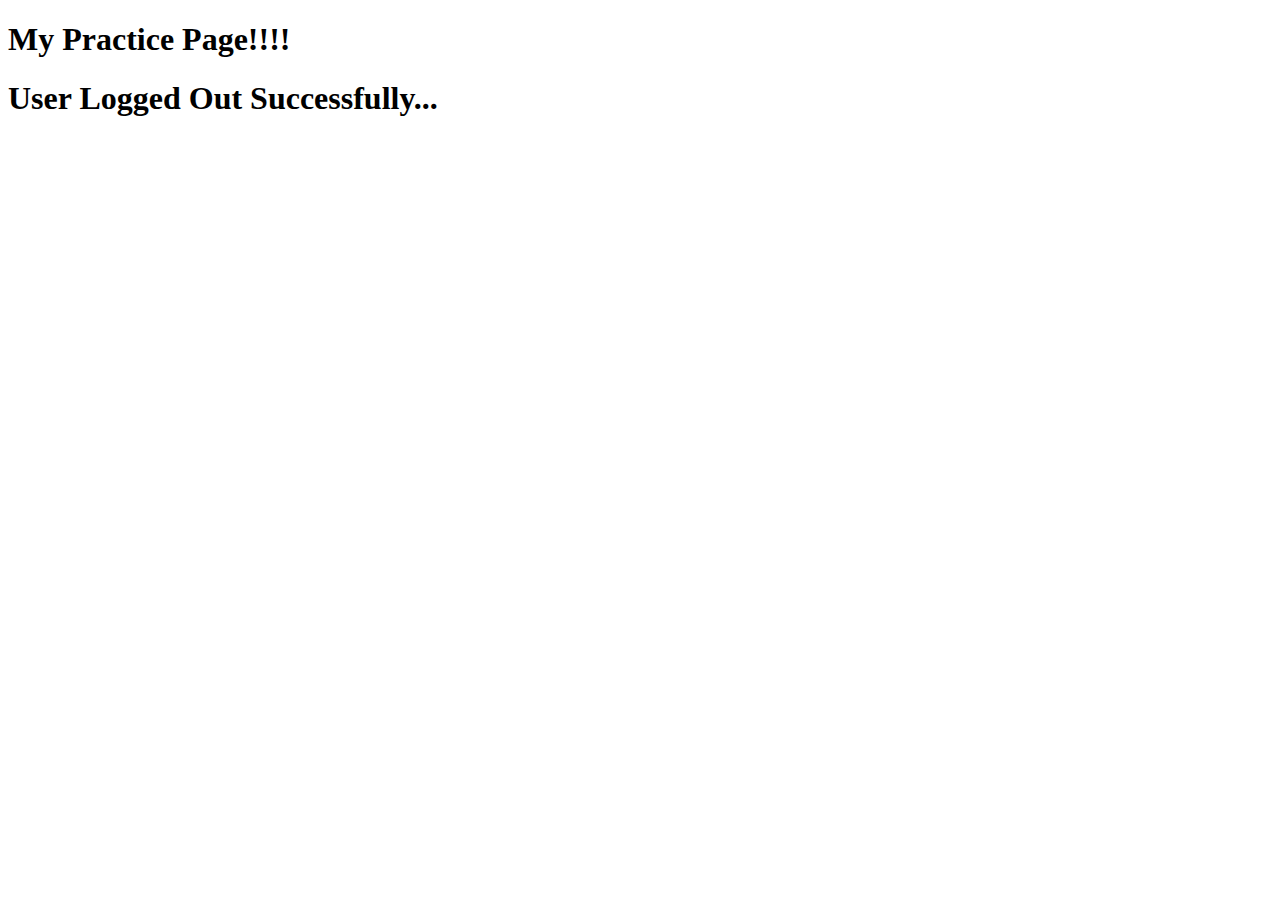
<file: djangoweb/schoolApp/Templates/logout.html>
<!DOCTYPE html>
<html lang="en" dir="ltr">
  <head>
    <meta charset="utf-8">
    <title></title>
  </head>
  <body>
    <h1>My Practice Page!!!!</h1>

    <h1>User Logged Out Successfully...</h1>
  </body>
</html>
</file>
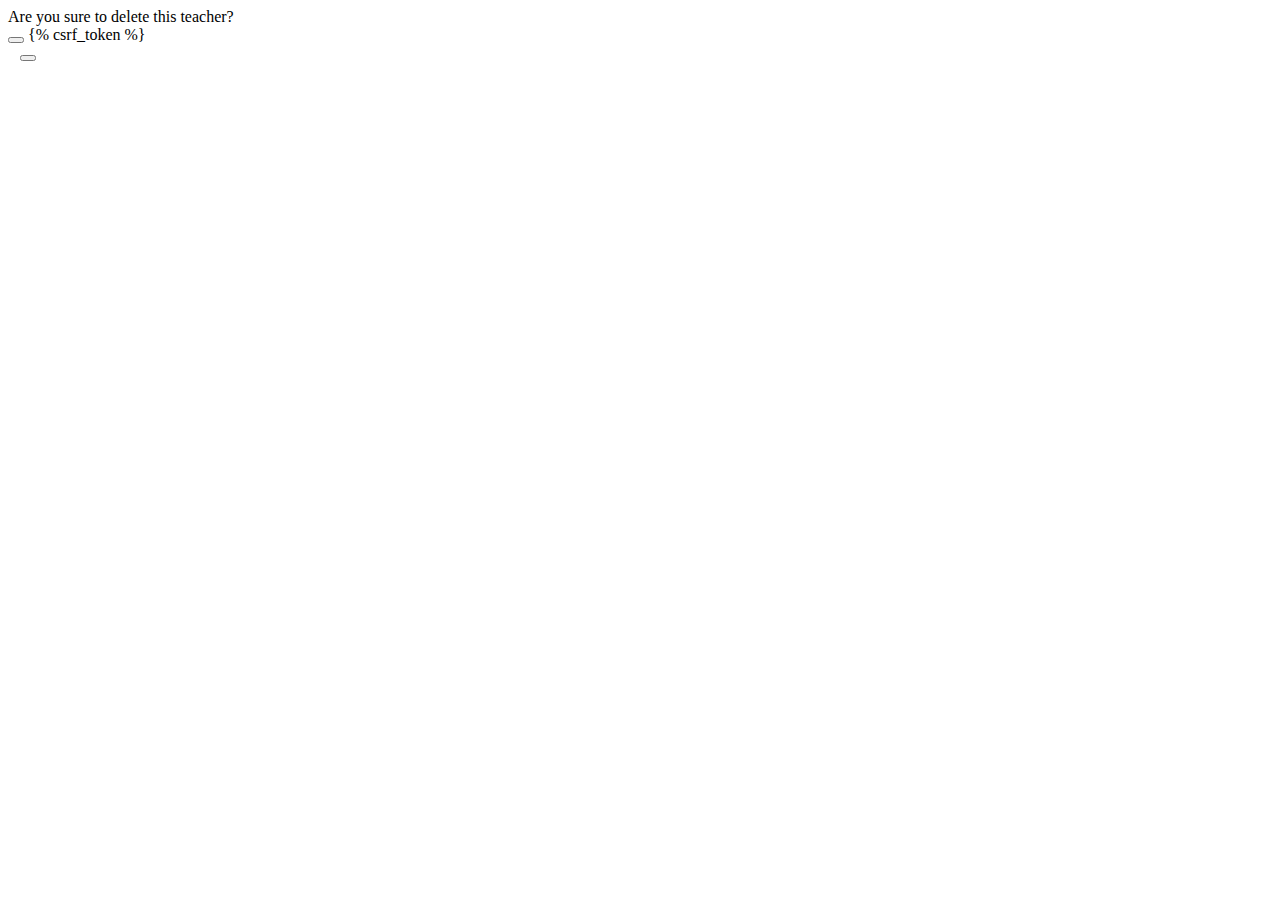
<file: djangoweb/schoolApp/Templates/admissionstemp/teacher_confirm_delete.html>
<!DOCTYPE html>
<html lang="en" dir="ltr">
  <head>
    <meta charset="utf-8">
    <title></title>
  </head>
  <body>
    <form method="post">
      Are you sure to delete this teacher?<br>
      <button type="submit" value="confirm"></button>

      {% csrf_token %}
    </form>
&nbsp&nbsp
    <a href="/ad/teacherlist"><button type="button" value='Cancel'></button> </a>
  </body>
</html>
</file>
